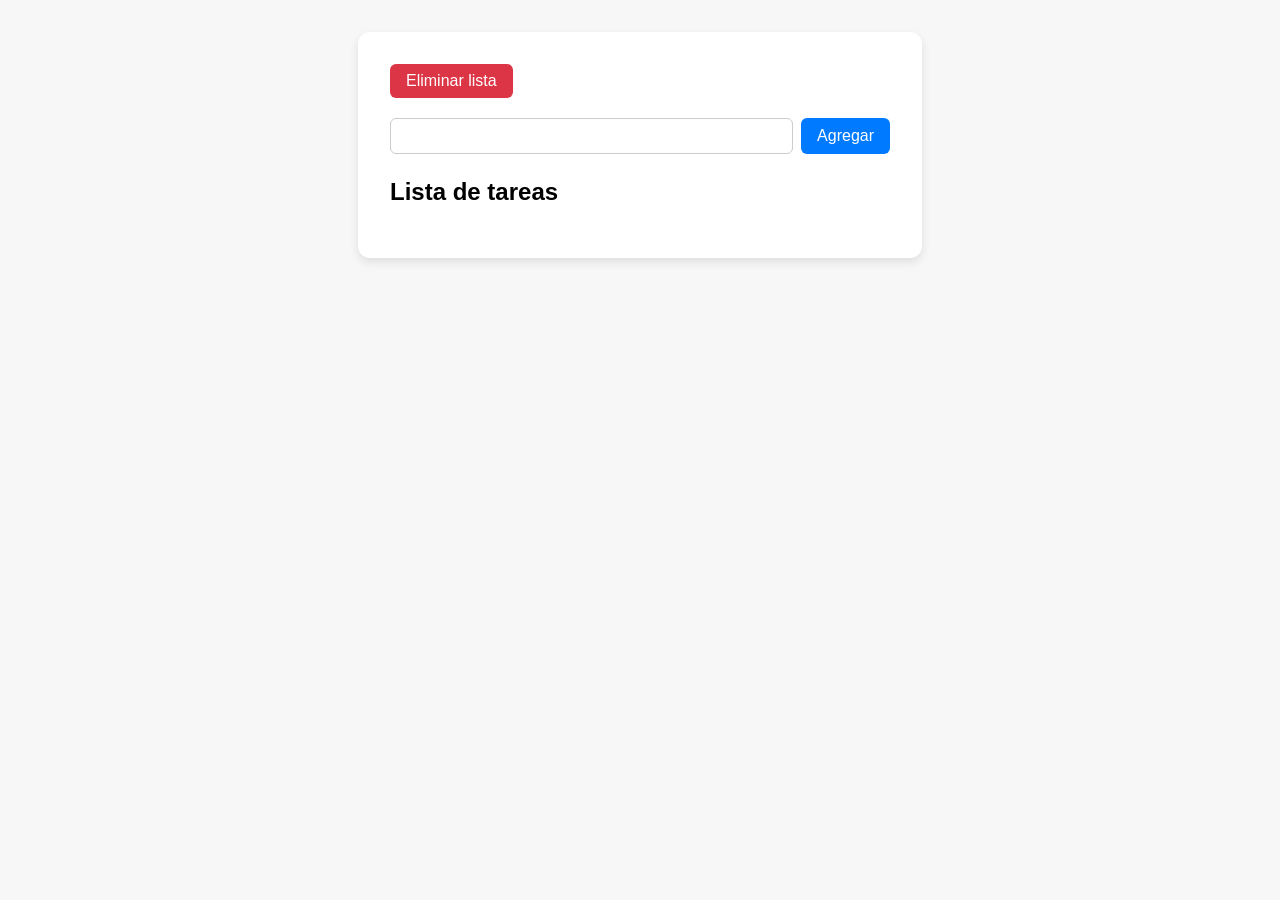
<file: LabLocalStorage/index.html>
<!DOCTYPE html>
<html lang="en">
<head>
    <meta charset="UTF-8">
    <meta name="viewport" content="width=device-width, initial-scale=1.0">
    <link rel="stylesheet" href="style.css">
    <title>To-Do-App</title>
</head>
<body>
   <main>
    <button id="EliminarLista">Eliminar lista</button>
    <form>
        <input id="inputTarea" type="text">
        <button id="agregar">Agregar</button>
    </form>
    <h2>Lista de tareas</h2>
    <ul></ul>
   </main>
    <script src="script.js"></script>
</body>
</html>
</file>
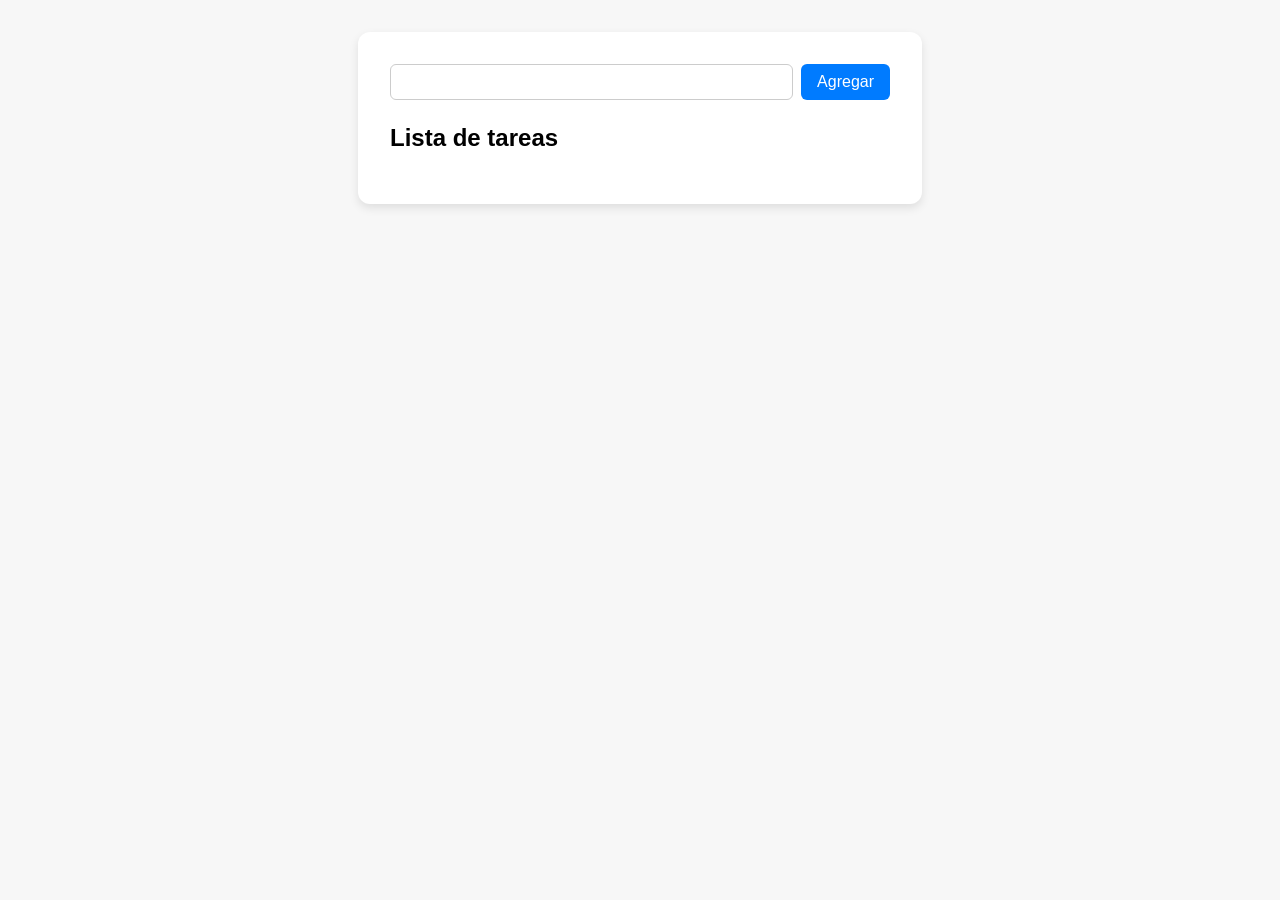
<file: LabManejoDOM/index.html>
<!DOCTYPE html>
<html lang="en">
<head>
    <meta charset="UTF-8">
    <meta name="viewport" content="width=device-width, initial-scale=1.0">
    <link rel="stylesheet" href="style.css">
    <title>To-Do-App</title>
</head>
<body>
   <main>
    <form>
        <input id="inputTarea" type="text">
        <button id="agregar">Agregar</button>
    </form>
    <h2>Lista de tareas</h2>
    <ul>
    </ul>
   </main>
    <script src="script.js"></script>
</body>
</html>
</file>
<file: LabLocalStorage/style.css>
body {
    font-family: Arial, sans-serif;
    background-color: #f7f7f7;
    margin: 0;
    padding: 2rem;
    display: flex;
    justify-content: center;
  }

  main {
    background-color: white;
    padding: 2rem;
    border-radius: 12px;
    box-shadow: 0 4px 10px rgba(0, 0, 0, 0.1);
    width: 100%;
    max-width: 500px;
  }

  form {
    display: flex;
    gap: 0.5rem;
    margin-bottom: 1.5rem;
  }

  input[type="text"] {
    flex: 1;
    padding: 0.5rem;
    border-radius: 6px;
    border: 1px solid #ccc;
    font-size: 1rem;
  }

  button{
    color: white;
    border: none;
    padding: 0.5rem 1rem;
    border-radius: 6px;
    cursor: pointer;
    font-size: 1rem;
    transition: background-color 0.2s ease-in-out;
  }

  button#agregar{
    background-color: #007bff;
  }



  button#agregar:hover {
    background-color: #0056b3;
  }

  ul {
    list-style: none;
    padding: 0;
  }

  li {
    background-color: #f1f1f1;
    margin-bottom: 0.5rem;
    padding: 0.75rem;
    border-radius: 6px;
    display: flex;
    align-items: center;
    justify-content: space-between;
  }

  li label {
    display: flex;
    align-items: center;
    gap: 0.5rem;
    flex-grow: 1;
  }

  input[type="checkbox"]:checked + span{
    text-decoration: line-through;
    color: green;
  }


  .EliminarTarea {
    background-color: #dc3545;
  }

  .EliminarTarea:hover {
    background-color: #a71d2a;
  }

  #EliminarLista {
    background-color: #dc3545;
    margin-bottom: 20px;
  }

  #EliminarLista:hover {
    background-color: #a71d2a;
  }
</file>
<file: LabManejoDOM/style.css>
body {
    font-family: Arial, sans-serif;
    background-color: #f7f7f7;
    margin: 0;
    padding: 2rem;
    display: flex;
    justify-content: center;
  }

  main {
    background-color: white;
    padding: 2rem;
    border-radius: 12px;
    box-shadow: 0 4px 10px rgba(0, 0, 0, 0.1);
    width: 100%;
    max-width: 500px;
  }

  form {
    display: flex;
    gap: 0.5rem;
    margin-bottom: 1.5rem;
  }

  input[type="text"] {
    flex: 1;
    padding: 0.5rem;
    border-radius: 6px;
    border: 1px solid #ccc;
    font-size: 1rem;
  }

  button {
    background-color: #007bff;
    color: white;
    border: none;
    padding: 0.5rem 1rem;
    border-radius: 6px;
    cursor: pointer;
    font-size: 1rem;
    transition: background-color 0.2s ease-in-out;
  }

  button:hover {
    background-color: #0056b3;
  }

  ul {
    list-style: none;
    padding: 0;
  }

  li {
    background-color: #f1f1f1;
    margin-bottom: 0.5rem;
    padding: 0.75rem;
    border-radius: 6px;
    display: flex;
    align-items: center;
    justify-content: space-between;
  }

  li label {
    display: flex;
    align-items: center;
    gap: 0.5rem;
    flex-grow: 1;
  }

 .checked{
   color: green;
  }

  .EliminarTarea {
    background-color: #dc3545;
  }

  .EliminarTarea:hover {
    background-color: #a71d2a;
  }
</file>
